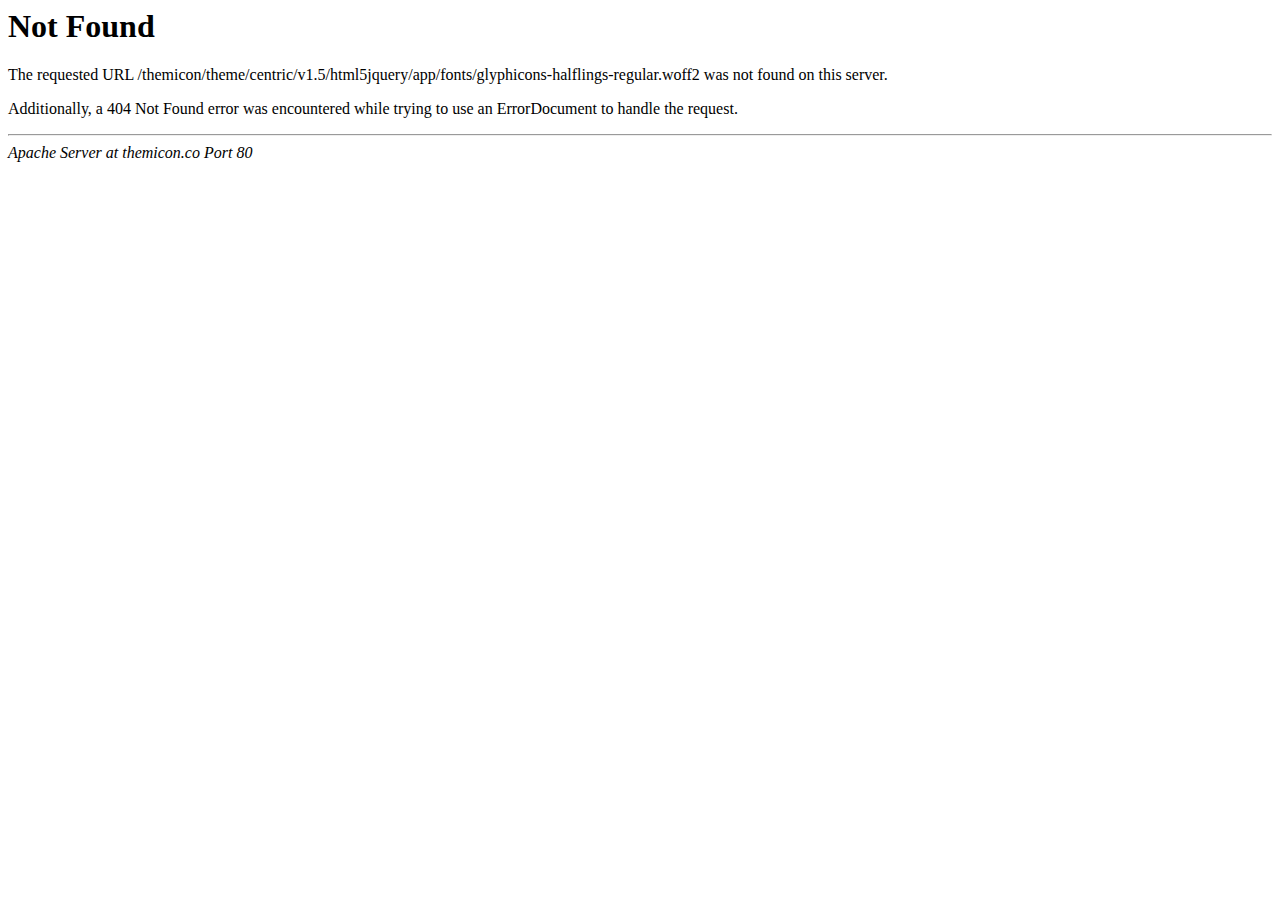
<file: natter/fonts/glyphicons-halflings-regular-2.html>
<!DOCTYPE HTML PUBLIC "-//IETF//DTD HTML 2.0//EN">
<html><head>
<title>404 Not Found</title>
</head><body>
<h1>Not Found</h1>
<p>The requested URL /themicon/theme/centric/v1.5/html5jquery/app/fonts/glyphicons-halflings-regular.woff2 was not found on this server.</p>
<p>Additionally, a 404 Not Found
error was encountered while trying to use an ErrorDocument to handle the request.</p>
<hr>
<address>Apache Server at themicon.co Port 80</address>
</body></html>
</file>
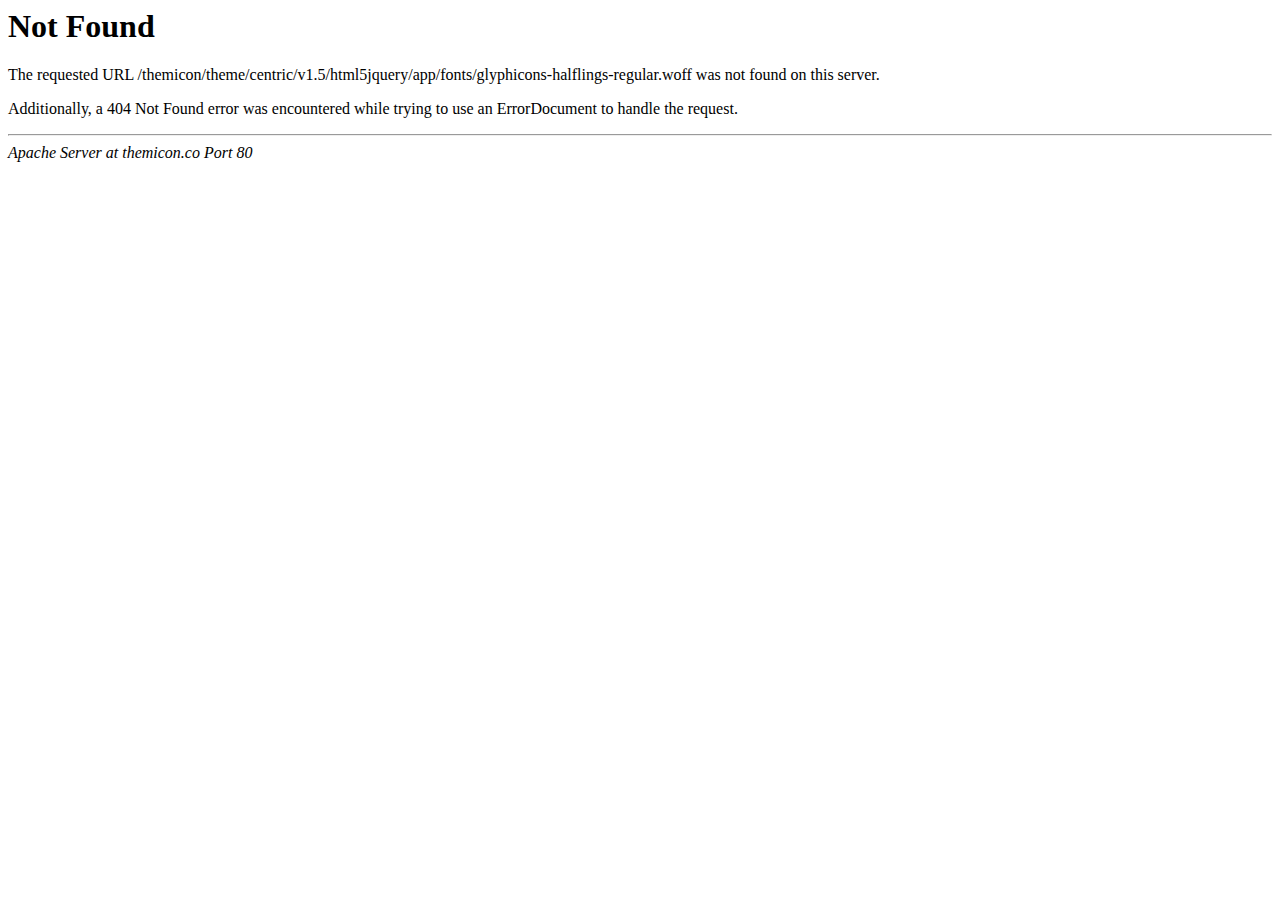
<file: natter/fonts/glyphicons-halflings-regular-3.html>
<!DOCTYPE HTML PUBLIC "-//IETF//DTD HTML 2.0//EN">
<html><head>
<title>404 Not Found</title>
</head><body>
<h1>Not Found</h1>
<p>The requested URL /themicon/theme/centric/v1.5/html5jquery/app/fonts/glyphicons-halflings-regular.woff was not found on this server.</p>
<p>Additionally, a 404 Not Found
error was encountered while trying to use an ErrorDocument to handle the request.</p>
<hr>
<address>Apache Server at themicon.co Port 80</address>
</body></html>
</file>
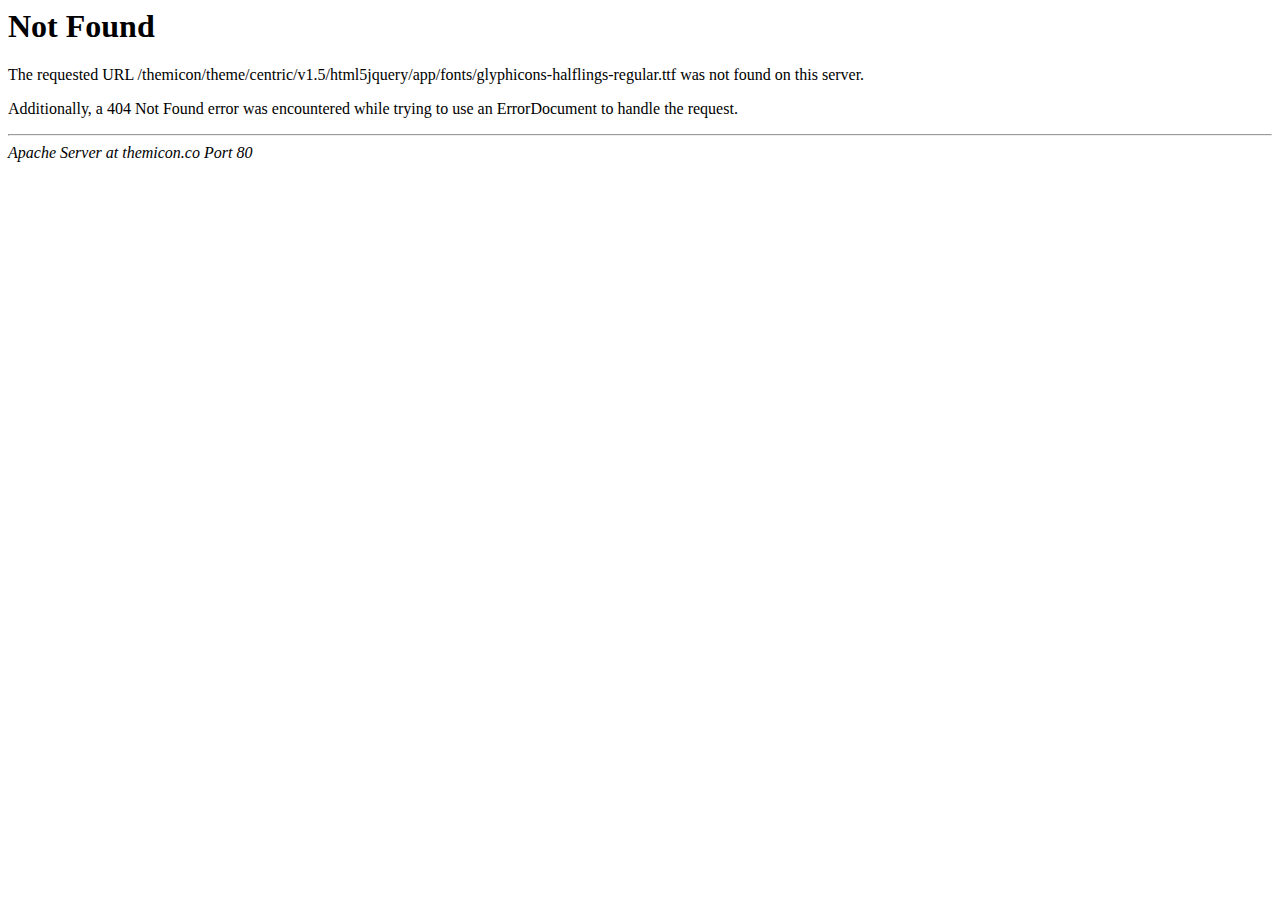
<file: natter/fonts/glyphicons-halflings-regular-4.html>
<!DOCTYPE HTML PUBLIC "-//IETF//DTD HTML 2.0//EN">
<html><head>
<title>404 Not Found</title>
</head><body>
<h1>Not Found</h1>
<p>The requested URL /themicon/theme/centric/v1.5/html5jquery/app/fonts/glyphicons-halflings-regular.ttf was not found on this server.</p>
<p>Additionally, a 404 Not Found
error was encountered while trying to use an ErrorDocument to handle the request.</p>
<hr>
<address>Apache Server at themicon.co Port 80</address>
</body></html>
</file>
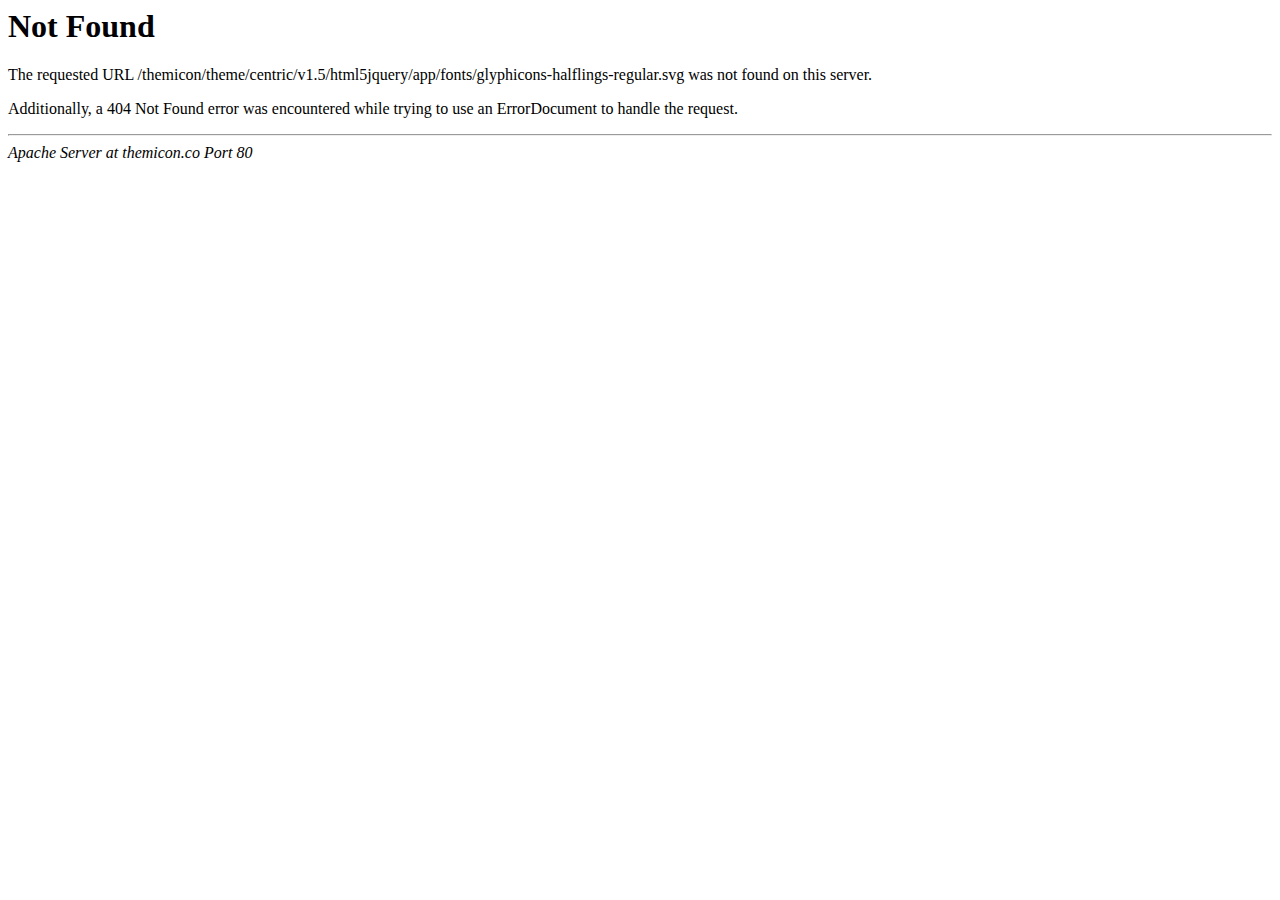
<file: natter/fonts/glyphicons-halflings-regular-5.html>
<!DOCTYPE HTML PUBLIC "-//IETF//DTD HTML 2.0//EN">
<html><head>
<title>404 Not Found</title>
</head><body>
<h1>Not Found</h1>
<p>The requested URL /themicon/theme/centric/v1.5/html5jquery/app/fonts/glyphicons-halflings-regular.svg was not found on this server.</p>
<p>Additionally, a 404 Not Found
error was encountered while trying to use an ErrorDocument to handle the request.</p>
<hr>
<address>Apache Server at themicon.co Port 80</address>
</body></html>
</file>
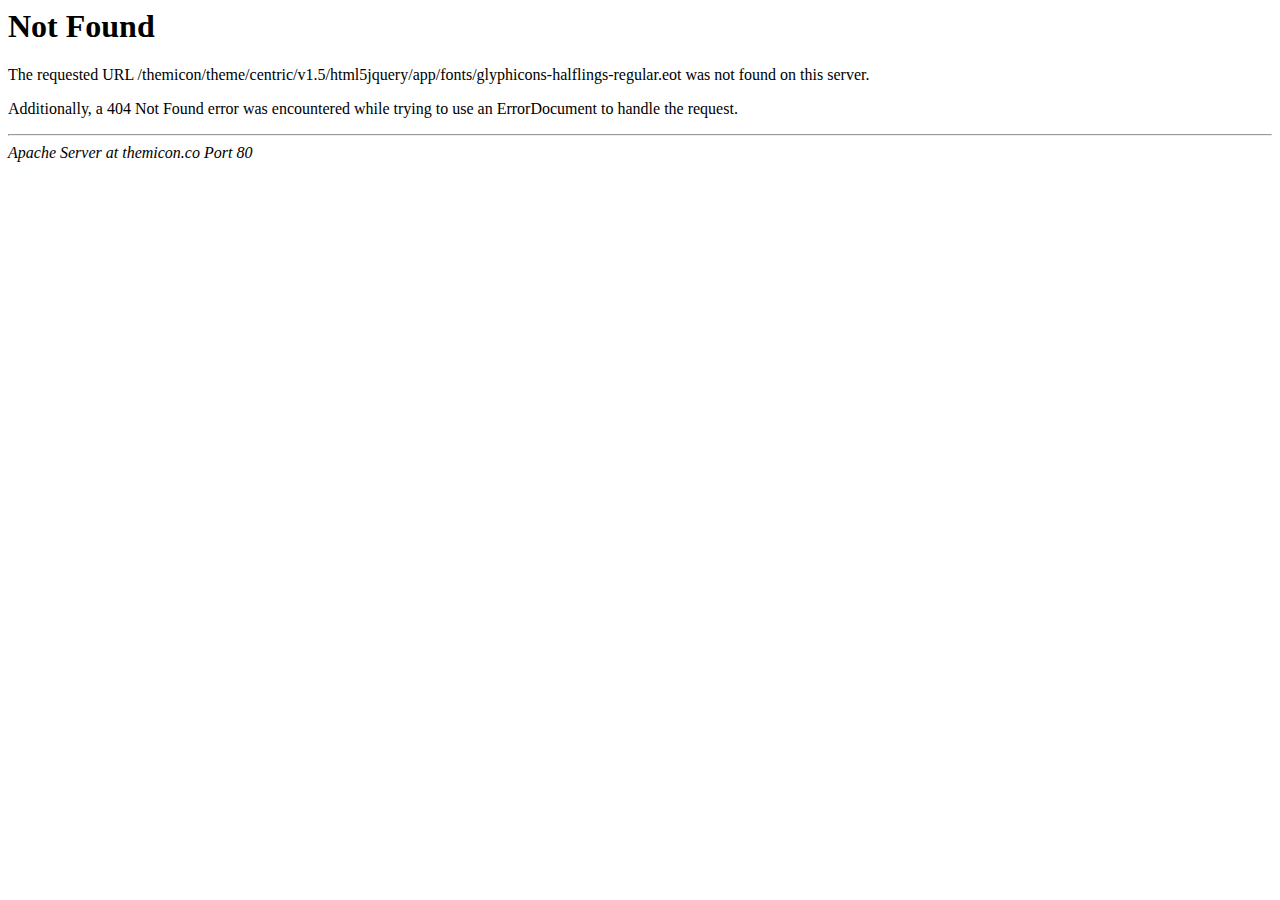
<file: natter/fonts/glyphicons-halflings-regular.html>
<!DOCTYPE HTML PUBLIC "-//IETF//DTD HTML 2.0//EN">
<html><head>
<title>404 Not Found</title>
</head><body>
<h1>Not Found</h1>
<p>The requested URL /themicon/theme/centric/v1.5/html5jquery/app/fonts/glyphicons-halflings-regular.eot was not found on this server.</p>
<p>Additionally, a 404 Not Found
error was encountered while trying to use an ErrorDocument to handle the request.</p>
<hr>
<address>Apache Server at themicon.co Port 80</address>
</body></html>
</file>
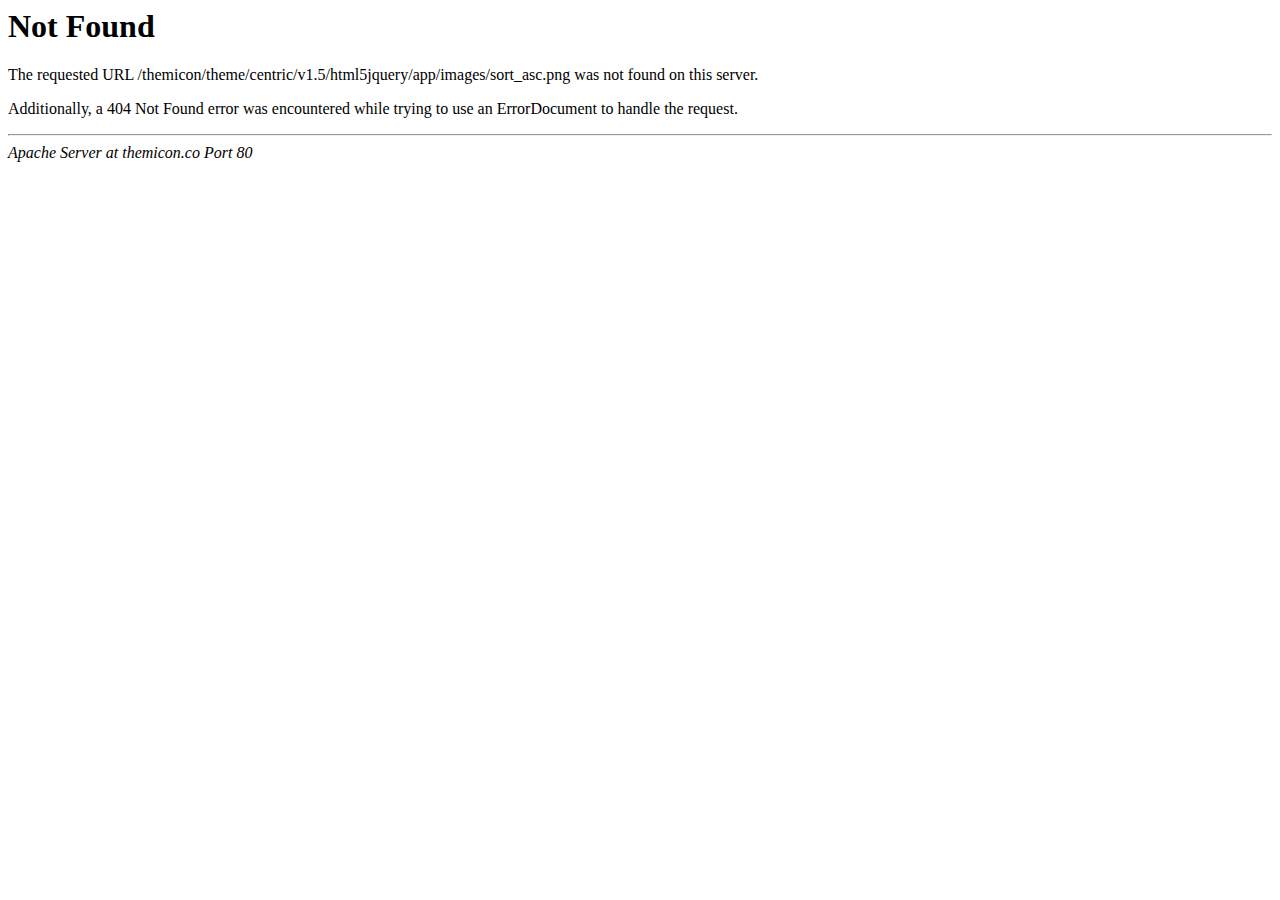
<file: natter/images/sort_asc.html>
<!DOCTYPE HTML PUBLIC "-//IETF//DTD HTML 2.0//EN">
<html><head>
<title>404 Not Found</title>
</head><body>
<h1>Not Found</h1>
<p>The requested URL /themicon/theme/centric/v1.5/html5jquery/app/images/sort_asc.png was not found on this server.</p>
<p>Additionally, a 404 Not Found
error was encountered while trying to use an ErrorDocument to handle the request.</p>
<hr>
<address>Apache Server at themicon.co Port 80</address>
</body></html>
</file>
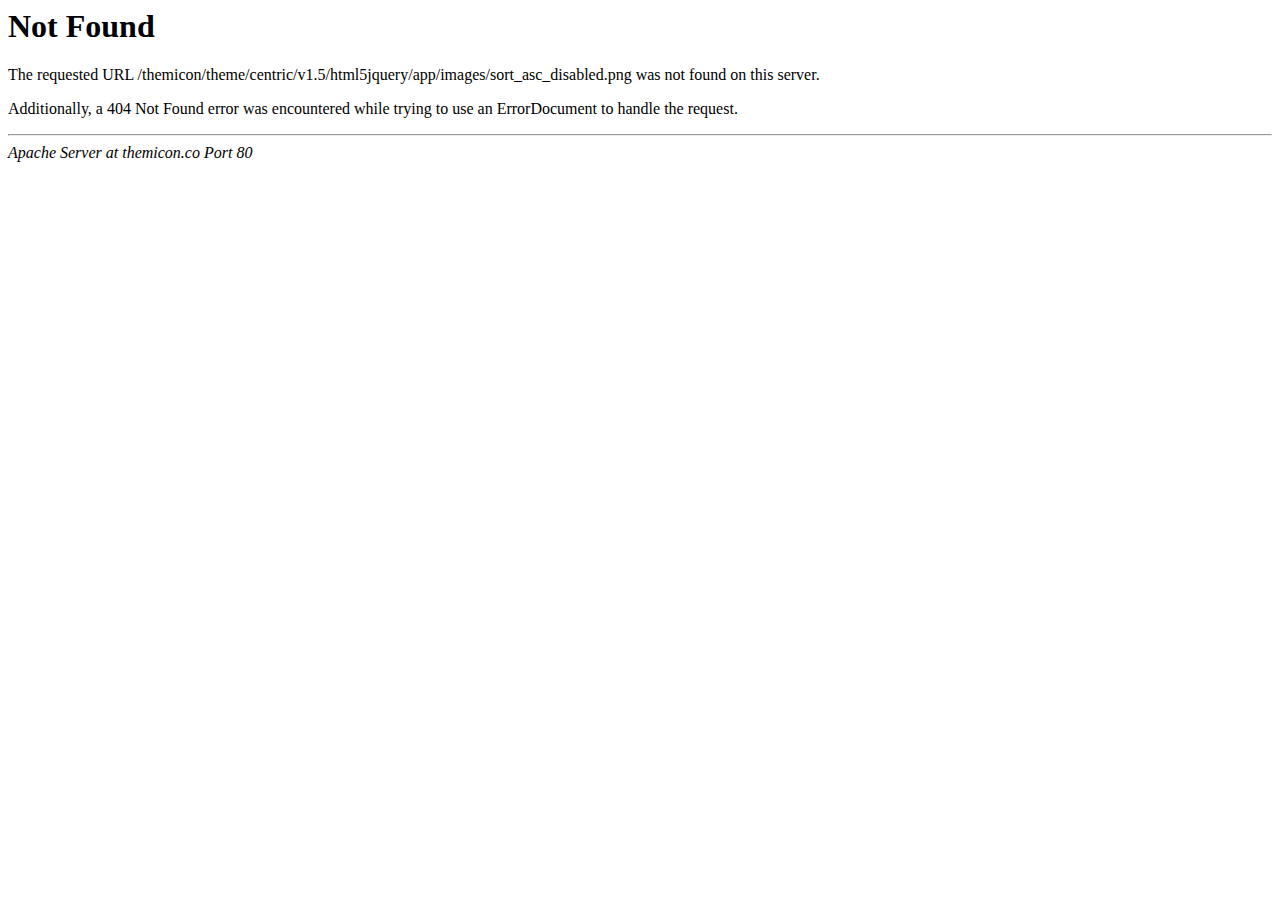
<file: natter/images/sort_asc_disabled.html>
<!DOCTYPE HTML PUBLIC "-//IETF//DTD HTML 2.0//EN">
<html><head>
<title>404 Not Found</title>
</head><body>
<h1>Not Found</h1>
<p>The requested URL /themicon/theme/centric/v1.5/html5jquery/app/images/sort_asc_disabled.png was not found on this server.</p>
<p>Additionally, a 404 Not Found
error was encountered while trying to use an ErrorDocument to handle the request.</p>
<hr>
<address>Apache Server at themicon.co Port 80</address>
</body></html>
</file>
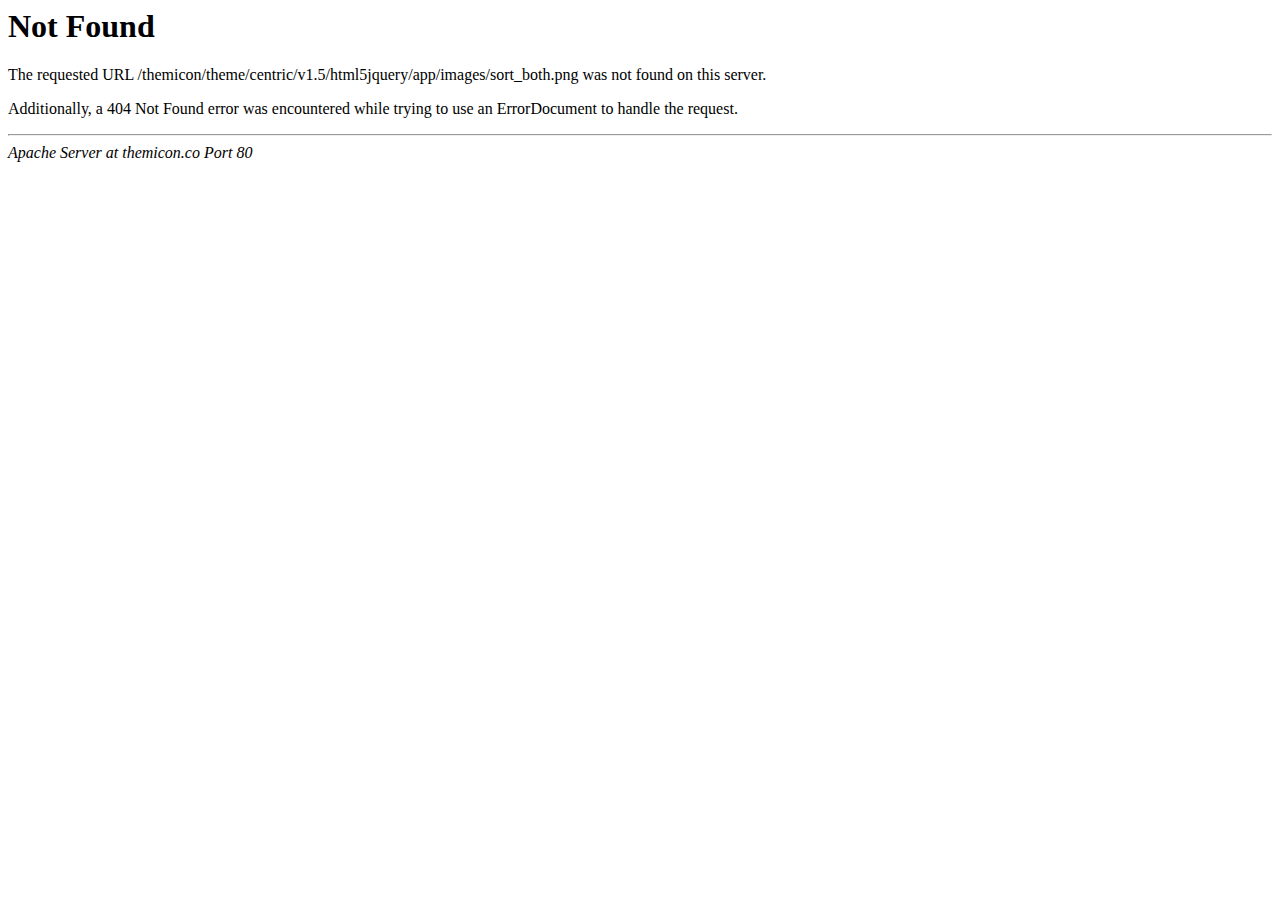
<file: natter/images/sort_both.html>
<!DOCTYPE HTML PUBLIC "-//IETF//DTD HTML 2.0//EN">
<html><head>
<title>404 Not Found</title>
</head><body>
<h1>Not Found</h1>
<p>The requested URL /themicon/theme/centric/v1.5/html5jquery/app/images/sort_both.png was not found on this server.</p>
<p>Additionally, a 404 Not Found
error was encountered while trying to use an ErrorDocument to handle the request.</p>
<hr>
<address>Apache Server at themicon.co Port 80</address>
</body></html>
</file>
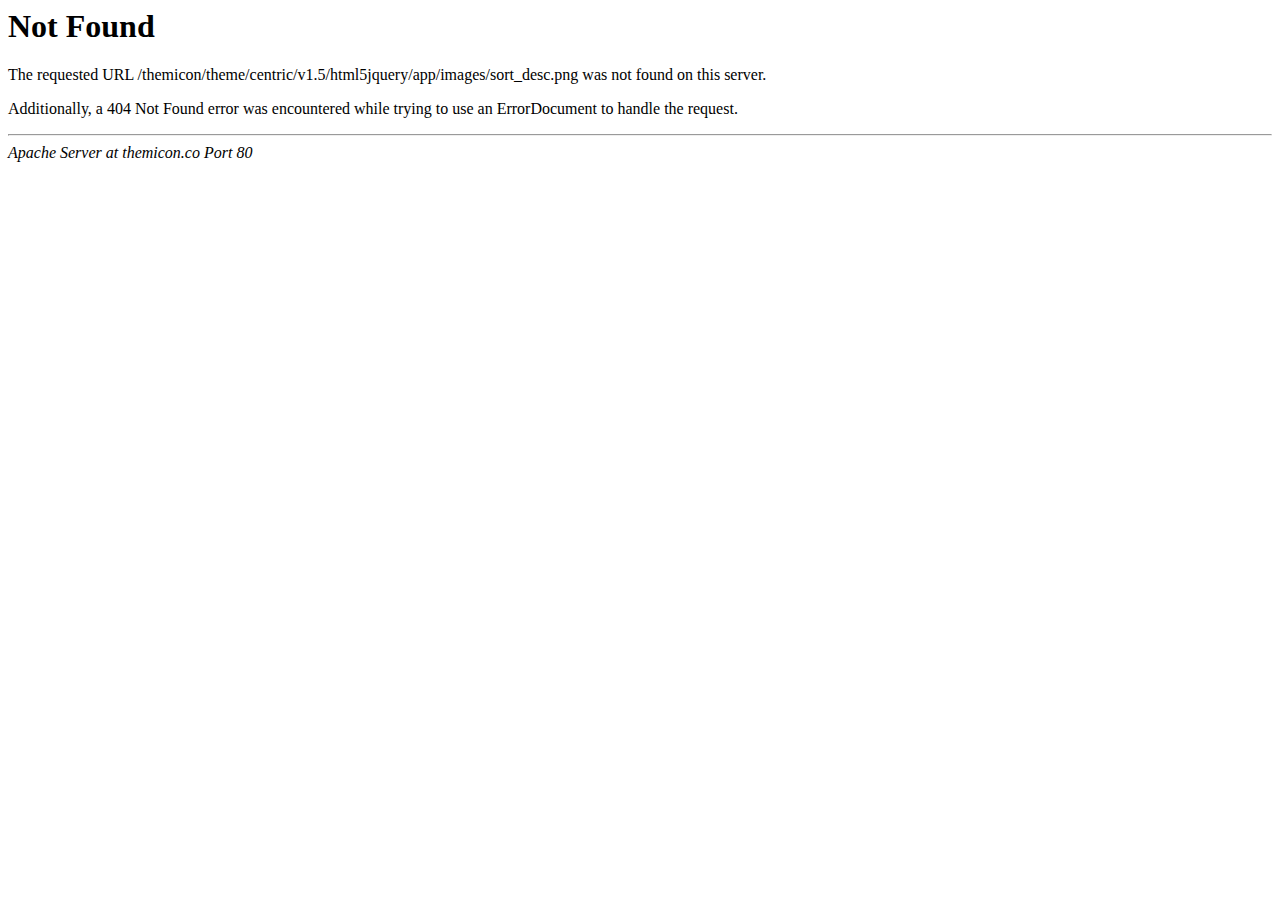
<file: natter/images/sort_desc.html>
<!DOCTYPE HTML PUBLIC "-//IETF//DTD HTML 2.0//EN">
<html><head>
<title>404 Not Found</title>
</head><body>
<h1>Not Found</h1>
<p>The requested URL /themicon/theme/centric/v1.5/html5jquery/app/images/sort_desc.png was not found on this server.</p>
<p>Additionally, a 404 Not Found
error was encountered while trying to use an ErrorDocument to handle the request.</p>
<hr>
<address>Apache Server at themicon.co Port 80</address>
</body></html>
</file>
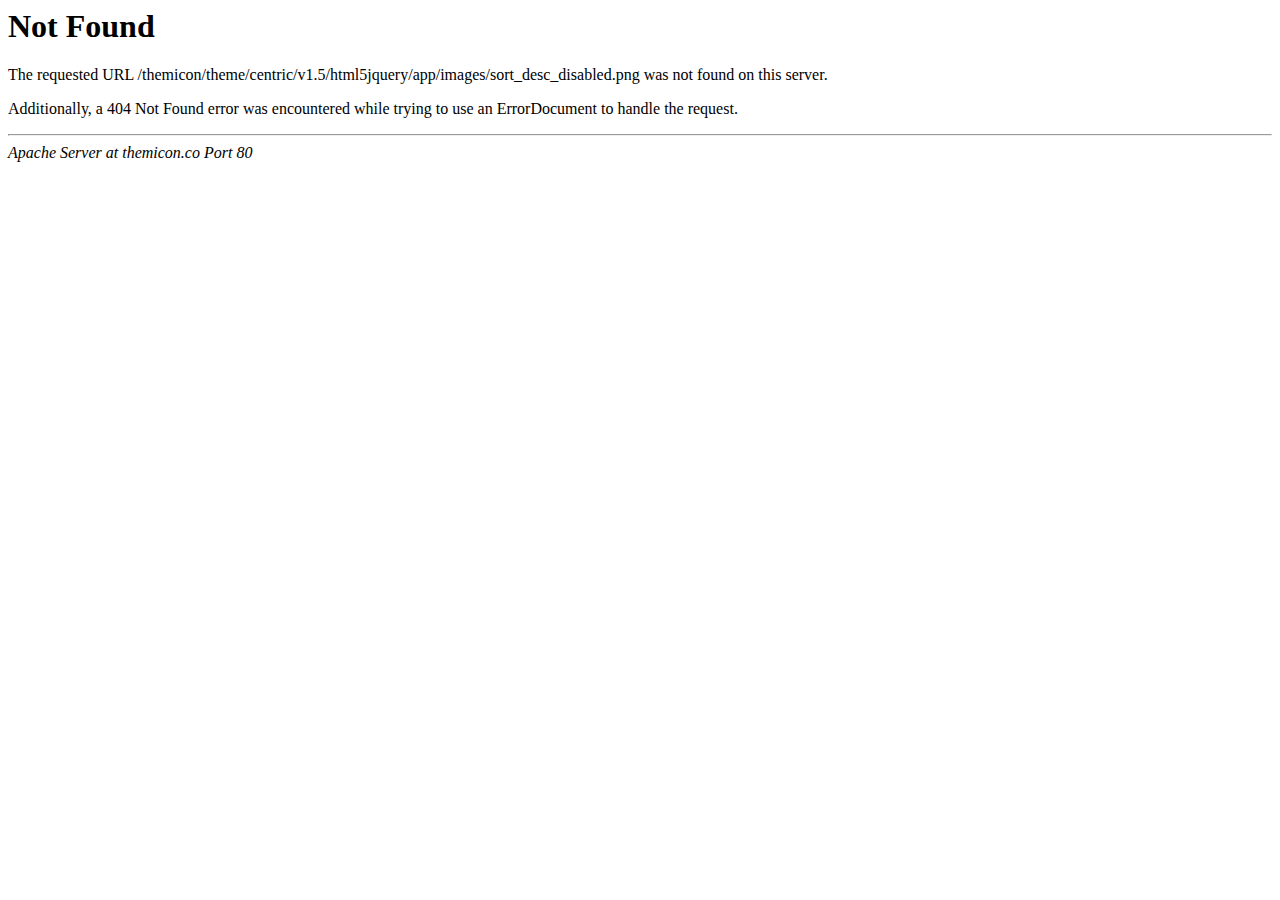
<file: natter/images/sort_desc_disabled.html>
<!DOCTYPE HTML PUBLIC "-//IETF//DTD HTML 2.0//EN">
<html><head>
<title>404 Not Found</title>
</head><body>
<h1>Not Found</h1>
<p>The requested URL /themicon/theme/centric/v1.5/html5jquery/app/images/sort_desc_disabled.png was not found on this server.</p>
<p>Additionally, a 404 Not Found
error was encountered while trying to use an ErrorDocument to handle the request.</p>
<hr>
<address>Apache Server at themicon.co Port 80</address>
</body></html>
</file>
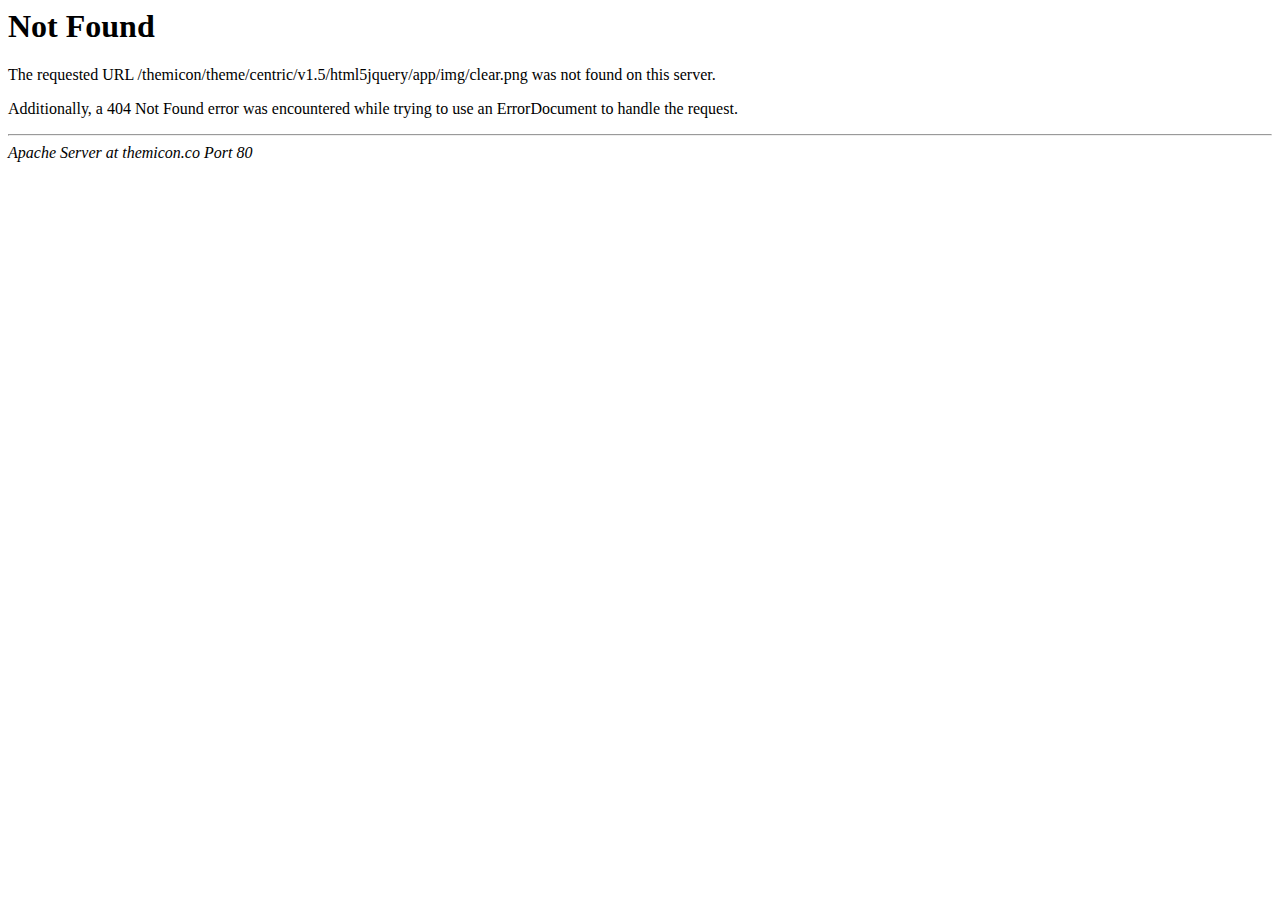
<file: natter/img/clear.html>
<!DOCTYPE HTML PUBLIC "-//IETF//DTD HTML 2.0//EN">
<html><head>
<title>404 Not Found</title>
</head><body>
<h1>Not Found</h1>
<p>The requested URL /themicon/theme/centric/v1.5/html5jquery/app/img/clear.png was not found on this server.</p>
<p>Additionally, a 404 Not Found
error was encountered while trying to use an ErrorDocument to handle the request.</p>
<hr>
<address>Apache Server at themicon.co Port 80</address>
</body></html>
</file>
